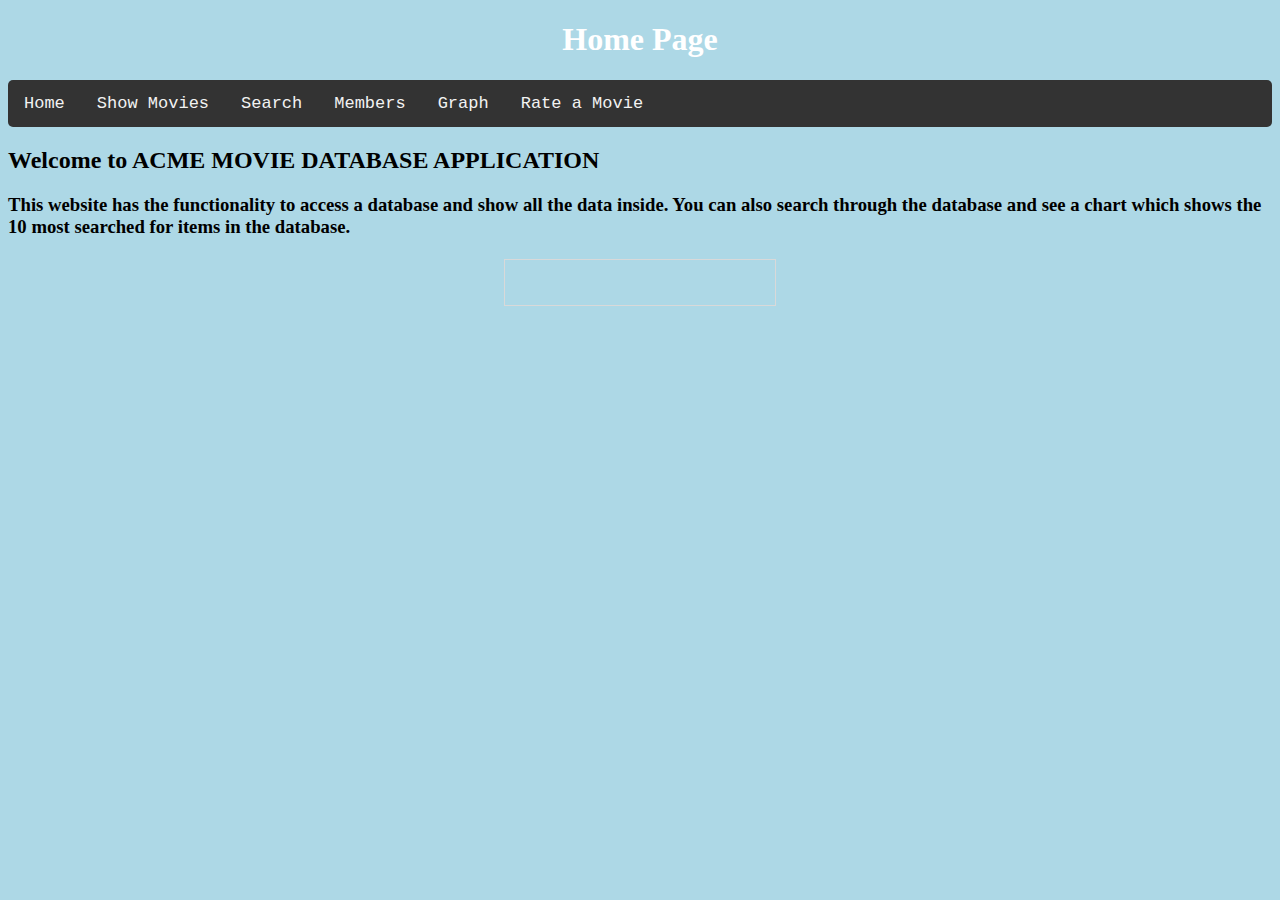
<file: TeamCSprint3/Index.html>
<!DOCTYPE html>
<html>
<style>
 html {
  color:white;
}

h1 {
  font-family: verdana;
  color: white;
  text-align: center;
}

h2 {
  font-family: verdana;
  color: black;
  text-align: left;
}

h3 {
  font-family: verdana;
  color: black;
  text-align: left;
}

div {
  border-radius: 5px;
  background-color: #add8e6;
}

table {
  border-collapse: collapse;
  width: 100%;
}

th, td {
  text-align: left;
  padding: 8px;
  font-family: verdana;
  color: black;
}

tr:nth-child(even){background-color: #f2f2f2}

th {
  background-color: #4169E1;
  color: white;
}
</style>

<head>
  <link rel="stylesheet" href="stylesheet.css">
</head>
<title>ACME SPRINT THREE</title>

<body>
  <h1>Home Page</h1>
<div class="topnav" id="myTopnav">
  
    <a href="http://localhost/Project/index.html">Home</a>
    <a href="http://localhost/Project/Display.php">Show Movies</a>
    <a href="http://localhost/Project/search.php">Search</a>
    <a href="http://localhost/Project/member.php">Members</a>
  <a href="http://localhost/Project/Graph.html">Graph</a>
  <a href="http://localhost/Project/rating.php">Rate a Movie</a>  	
<i class ="fa fa-bars"></i>
   
  </div>

  <h2>Welcome to ACME MOVIE DATABASE APPLICATION</h2>
  <h3>This website has the functionality to access a database and show all the data inside. You can also search through
    the database
    and see a chart which shows the 10 most searched for items in the database.
  </h3>
  <h4>
    <form action = "http://localhost/Project/deletingMember.php">
      <input type = "submit" style = "background:transparent; border:none; color:transparent;">
    </form>
  </h4>
</body>
</html>
</file>
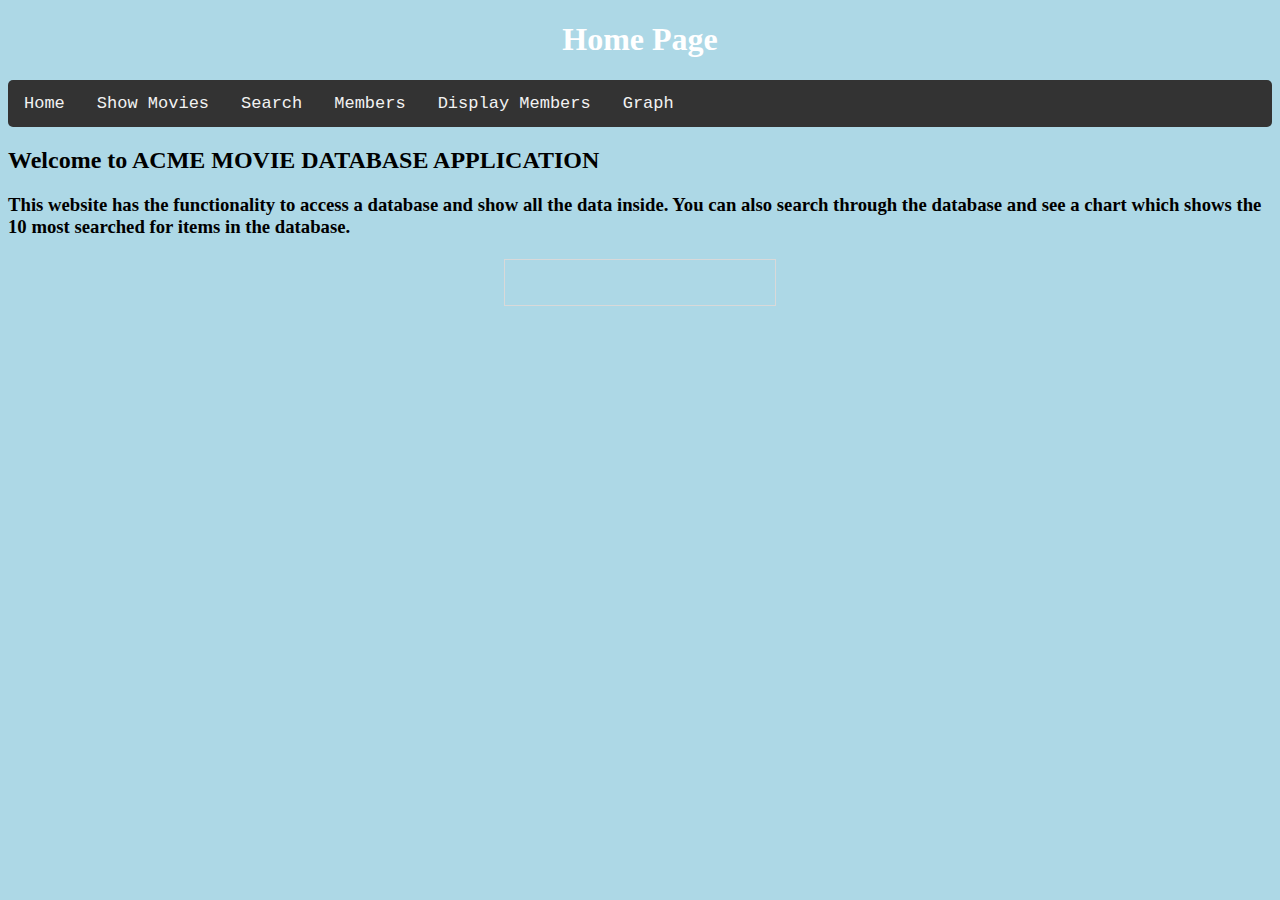
<file: TeamCSprint3/index.html>
<!DOCTYPE html>
<html>
<style>
 html {
  color:white;
}

h1 {
  font-family: verdana;
  color: white;
  text-align: center;
}

h2 {
  font-family: verdana;
  color: black;
  text-align: left;
}

h3 {
  font-family: verdana;
  color: black;
  text-align: left;
}

div {
  border-radius: 5px;
  background-color: #add8e6;
}

table {
  border-collapse: collapse;
  width: 100%;
}

th, td {
  text-align: left;
  padding: 8px;
  font-family: verdana;
  color: black;
}

tr:nth-child(even){background-color: #f2f2f2}

th {
  background-color: #4169E1;
  color: white;
}
</style>

<head>
  <link rel="stylesheet" href="stylesheet.css">
</head>
<title>ACME SPRINT ONE</title>

<body>
  <h1>Home Page</h1>
<div class="topnav" id="myTopnav">
  
    <a href="http://localhost/Project/index.html">Home</a>
    <a href="http://localhost/Project/Display.php">Show Movies</a>
    <a href="http://localhost/Project/search.php">Search</a>
    <a href="http://localhost/Project/member.php">Members</a>
    <a href="http://localhost/Project/displayAllMembers.php">Display Members</a>
	<a href="http://localhost/Project/Graph.html">Graph</a>  	
<i class ="fa fa-bars"></i>
   
  </div>

  <h2>Welcome to ACME MOVIE DATABASE APPLICATION</h2>
  <h3>This website has the functionality to access a database and show all the data inside. You can also search through
    the database
    and see a chart which shows the 10 most searched for items in the database.
  </h3>
  <h4>
    <form action = "http://localhost/Project/deletingMember.php">
      <input type = "submit" style = "background:transparent; border:none; color:transparent;">
    </form>
  </h4>
</body>
</html>
</file>
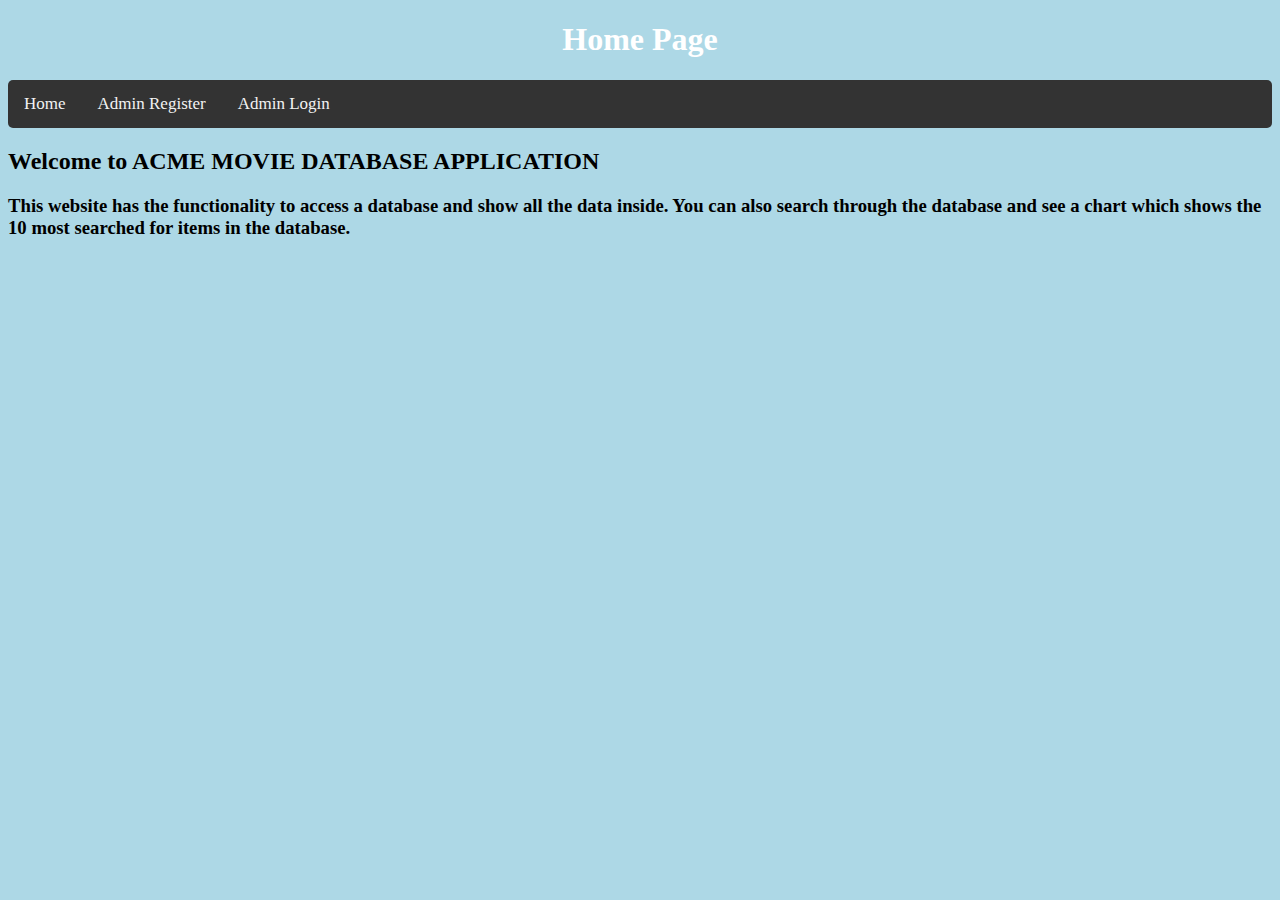
<file: TeamCSprint3/AdminLogin/index.html>
<!DOCTYPE html>
<html>
<style>
 html {
  color:white;
}

h1 {
  font-family: verdana;
  color: white;
  text-align: center;
}

h2 {
  font-family: verdana;
  color: black;
  text-align: left;
}

h3 {
  font-family: verdana;
  color: black;
  text-align: left;
}

div {
  border-radius: 5px;
  background-color: #add8e6;
}

table {
  border-collapse: collapse;
  width: 100%;
}

th, td {
  text-align: left;
  padding: 8px;
  font-family: verdana;
  color: black;
}

tr:nth-child(even){background-color: #f2f2f2}

th {
  background-color: #4169E1;
  color: white;
}
</style>

<head>
  <link rel="stylesheet" href="stylesheet.css">
</head>
<title>ACME SPRINT ONE</title>

<body>
  <h1>Home Page</h1>
<div class="topnav" id="myTopnav">
  
    <a href="http://localhost/AdminLogin/index.html">Home</a> 
    <a href="http://localhost/AdminLogin/register.php">Admin Register</a> 	
    <a href="http://localhost/AdminLogin/login.php">Admin Login</a> 	
<i class ="fa fa-bars"></i>
   
  </div>

  <h2>Welcome to ACME MOVIE DATABASE APPLICATION</h2>
  <h3>This website has the functionality to access a database and show all the data inside. You can also search through
    the database
    and see a chart which shows the 10 most searched for items in the database.
  </h3>
</body>
</html>
</file>
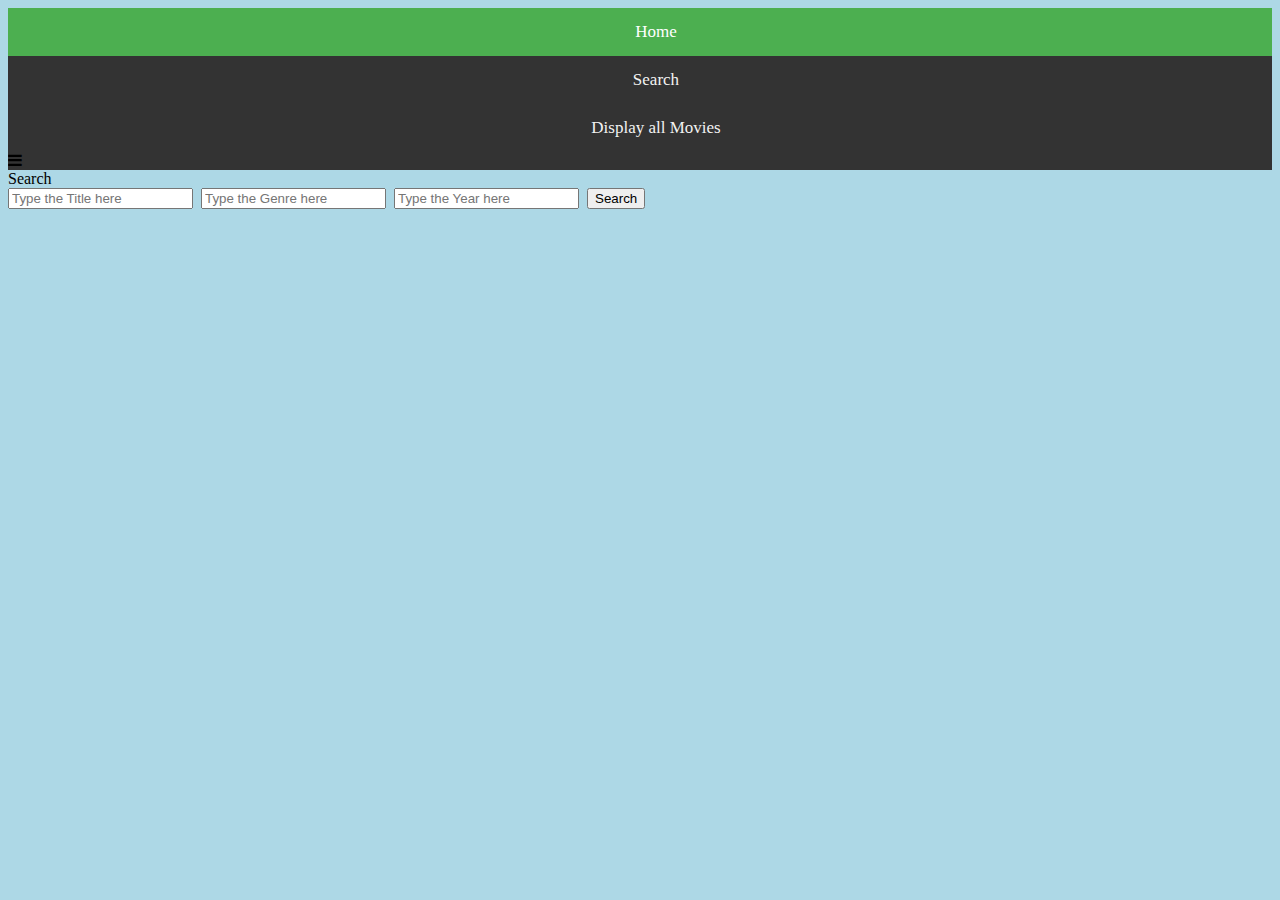
<file: TeamCSprint3/Search.html>
<!DOCTYPE html>
<html>
<head>
<meta name="viewport" content="width=device-width">
    <link rel="stylesheet" href ="CssExample.css">
    <link rel="stylesheet" href="https://cdnjs.cloudflare.com/ajax/libs/font-awesome/4.7.0/css/font-awesome.min.css">
    <div class="topnav" id="myTopnav" width = 100%>
      <a href="index.html" class="active">Home</a>
      <a href="Search.php">Search</a>
        <a href="Display.php">Display all Movies</a>
    
    
        <i class="fa fa-bars"></i>
      </a>
    </div>
</head>
<body>
<div class="container">
<label>Search</label>
<form action="Search.php" method="POST">
  <input type="text" placeholder="Type the Title here" name="search3">&nbsp;
   <input type="text" placeholder="Type the Genre here" name="search">&nbsp;
   <input type="text" placeholder="Type the Year here" name="search2">&nbsp;
  <input type="submit" value="Search" name="btn" class="btn btn-sm btn-primary">
 
</form>

<table class="table table-striped table-responsive">


</tr>
</file>
<file: TeamCSprint3/stylesheet.css>
body {
  background-color: lightblue;
}

h1 {
  color: white;
  text-align: center;
}

p {
  font-family: verdana;
  font-size: 20px;
}

div {
  font-family: verdana;
}

.topnav {
  background-color: #333;
  overflow: hidden;
}

.topnav a {
  float: left;
  display: block;
  color: #f2f2f2;
  text-align: center;
  padding: 14px 16px;
  text-decoration: none;
  font-size: 17px;
}

.topnav a:hover {
  background-color: #ddd;
  color: black;
}

.topnav a.active {
  background-color: #4caf50;
  color: white;
}

.topnav .icon {
  display: none;
}

*{font-family:"Courier New", Courier, monospace}
form {
  width: 250px;
  margin: 10px auto;
  padding: 10px;
  border: 1px solid #d9d9d9;
}

form p,
form input[type="submit"] {
  text-align: center;
  font-size: 20px;
}

#wrapper form input[type="submit"] {
  border: 1px solid #d9d9d9;
  background-color: #efefef;
}

input[type="radio"] {
  display: none;
}

label {
  color: grey;
}

.clasificacion {
  direction: rtl;
  unicode-bidi: bidi-override;
}

label:hover,
label:hover ~ label {
  color: orange;
}

input[type="radio"]:checked ~ label {
  color: orange;
}
</file>
<file: TeamCSprint3/AdminLogin/stylesheet.css>
body {
  background-color: lightblue;
}

h1 {
  color: white;
  text-align: center;
}

p {
  font-family: verdana;
  font-size: 20px;
}

div {
  font-family: verdana;
}

.topnav {
  background-color: #333;
  overflow: hidden;
}

.topnav a {
  float: left;
  display: block;
  color: #f2f2f2;
  text-align: center;
  padding: 14px 16px;
  text-decoration: none;
  font-size: 17px;
}

.topnav a:hover {
  background-color: #ddd;
  color: black;
}

.topnav a.active {
  background-color: #4caf50;
  color: white;
}

.topnav .icon {
  display: none;
}
</file>
<file: TeamCSprint3/CssExample.css>
body {
  background-color: lightblue;
}
@media screen and (max-width: 800px) { // responsive here
  h1, body, h1 {
    width: 100%; /* The width is 100%, when the viewport is 800px or smaller */
  }
}



@media screen and (max-width: 1200px) {  // responsive here
  h1, body, h1 {
    width: 100%; /* The width is 100%, when the viewport is 800px or smaller */
  }
}
@media screen and (max-width: 1100px) {  // responsive here
  h1, body, h1 {
    width: 100%; /* The width is 100%, when the viewport is 800px or smaller */
  }
}

@media screen and (max-width: 500px) {  // responsive here
  h1, body, h1 {
    width: 100%; 
  }
}

@media screen and (max-width: 400px) {  // responsive here
  h1, body, h1 {
    width: 100%; 
  }
}
title {
	text-align: center;
}

h1 {
  font-family: verdana;
  color: white;
  text-align: center;

}

p {
  font-family: verdana;
  font-size: 20px;
}

div {
	font-family: verdana;
}
.wrapper {
    margin: 0 auto;
    width: 1000px;
}
.fixedwidth {
    width: 1050px;
    margin: 0 auto;
}
.fixedwidthslide {
    width: 1050px;
    height: 1000px;
    margin: 0 auto;
}


.topnav ul 
{
	margin: 0;
	margin-left: auto;
	width: 100%;
	display:inline-block;
}

.topnav {
  background-color: #333;
  overflow: hidden;
  width: 100%;
}

.topnav a {
  float: left;
  display: block;
  color: #f2f2f2;
  text-align: center;
  padding: 14px 16px;
  text-decoration: none;
  font-size: 17px;
   width: 100%;
}

.topnav a:hover {
  background-color: #ddd;
  color: black;
   width: 100%;
}

.topnav a.active {
  background-color: #4CAF50;
  color: white;
  width: 100%;
}

.topnav .icon {
  display: none; 
  width: 100%;
  
}
</file>
